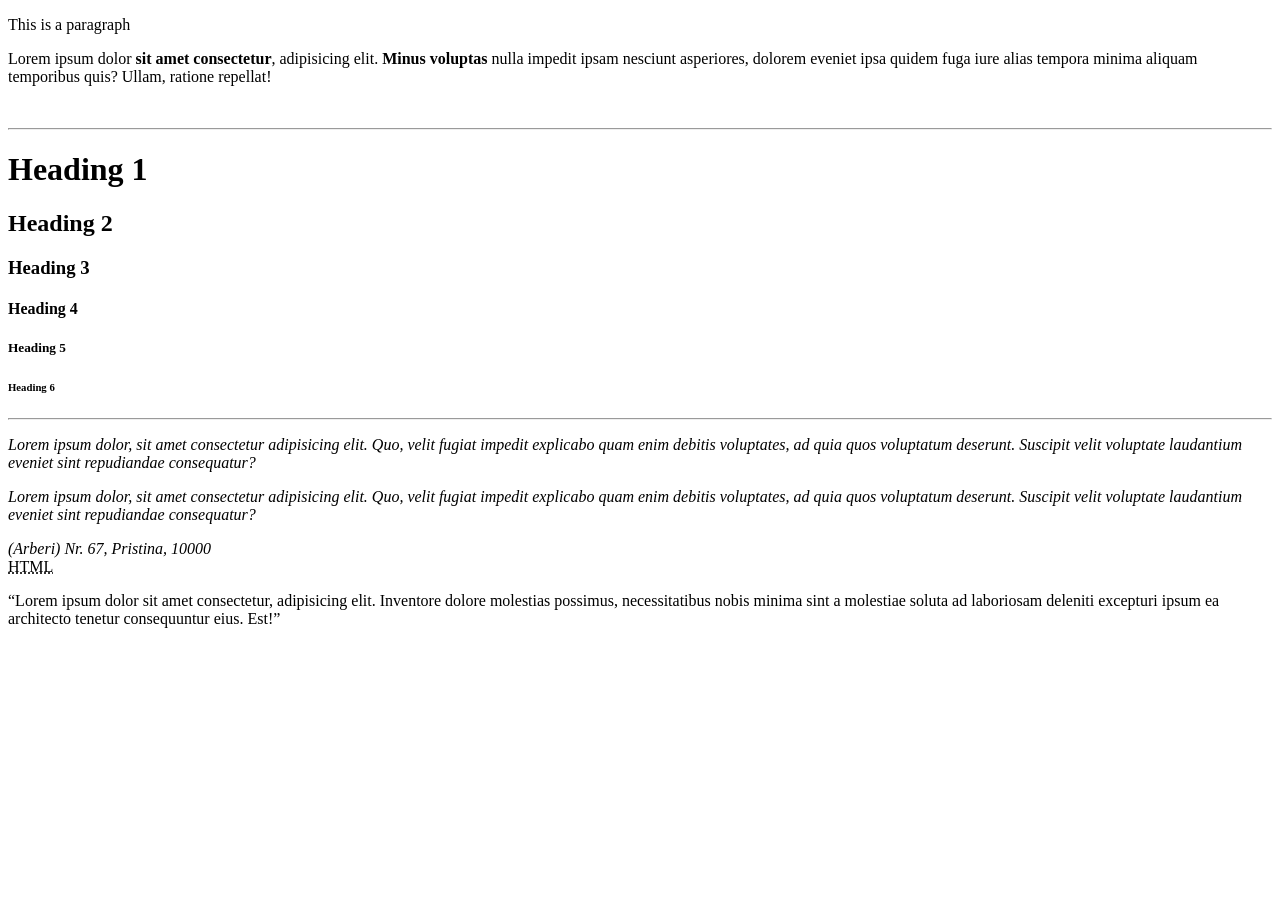
<file: moduli 3/index.html>
<!DOCTYPE html>
<html lang="en">
<head>
    <meta charset="UTF-8">
    <meta name="viewport" content="width=device-width, initial-scale=1.0">
    <title>Document</title>
</head>
<body>
    
    <p>This is a paragraph</p>

    <p>Lorem ipsum dolor <strong>sit amet consectetur</strong>, adipisicing elit. <b>Minus voluptas</b> nulla impedit ipsam nesciunt asperiores, dolorem eveniet ipsa quidem fuga iure alias tempora minima aliquam temporibus quis? Ullam, ratione repellat!</p>

    <br>
    <hr>

    <h1> Heading 1 </h1>
    <h2> Heading 2 </h2>
    <h3> Heading 3 </h3>
    <h4> Heading 4 </h4>
    <h5> Heading 5 </h5>
    <h6> Heading 6 </h6>

    <hr>

    <p><em>Lorem ipsum dolor, sit amet consectetur adipisicing elit. Quo, velit fugiat impedit explicabo quam enim debitis voluptates, ad quia quos voluptatum deserunt. Suscipit velit voluptate laudantium eveniet sint repudiandae consequatur?</em></p>

    <p><i>Lorem ipsum dolor, sit amet consectetur adipisicing elit. Quo, velit fugiat impedit explicabo quam enim debitis voluptates, ad quia quos voluptatum deserunt. Suscipit velit voluptate laudantium eveniet sint repudiandae consequatur?</i></p>

    <address>(Arberi) Nr. 67, Pristina, 10000</address>

    <!--Ky eshte nje koment-->

    <!--abbr element-->
    <abbr title="Hypertext Markup Language">HTML</abbr>

    <p><q>Lorem ipsum dolor sit amet consectetur, adipisicing elit. 
        Inventore dolore molestias possimus, necessitatibus nobis minima sint 
        a molestiae soluta ad laboriosam deleniti excepturi ipsum ea architecto
         tenetur consequuntur eius. Est!</q></p>

</body>
</html>
</file>
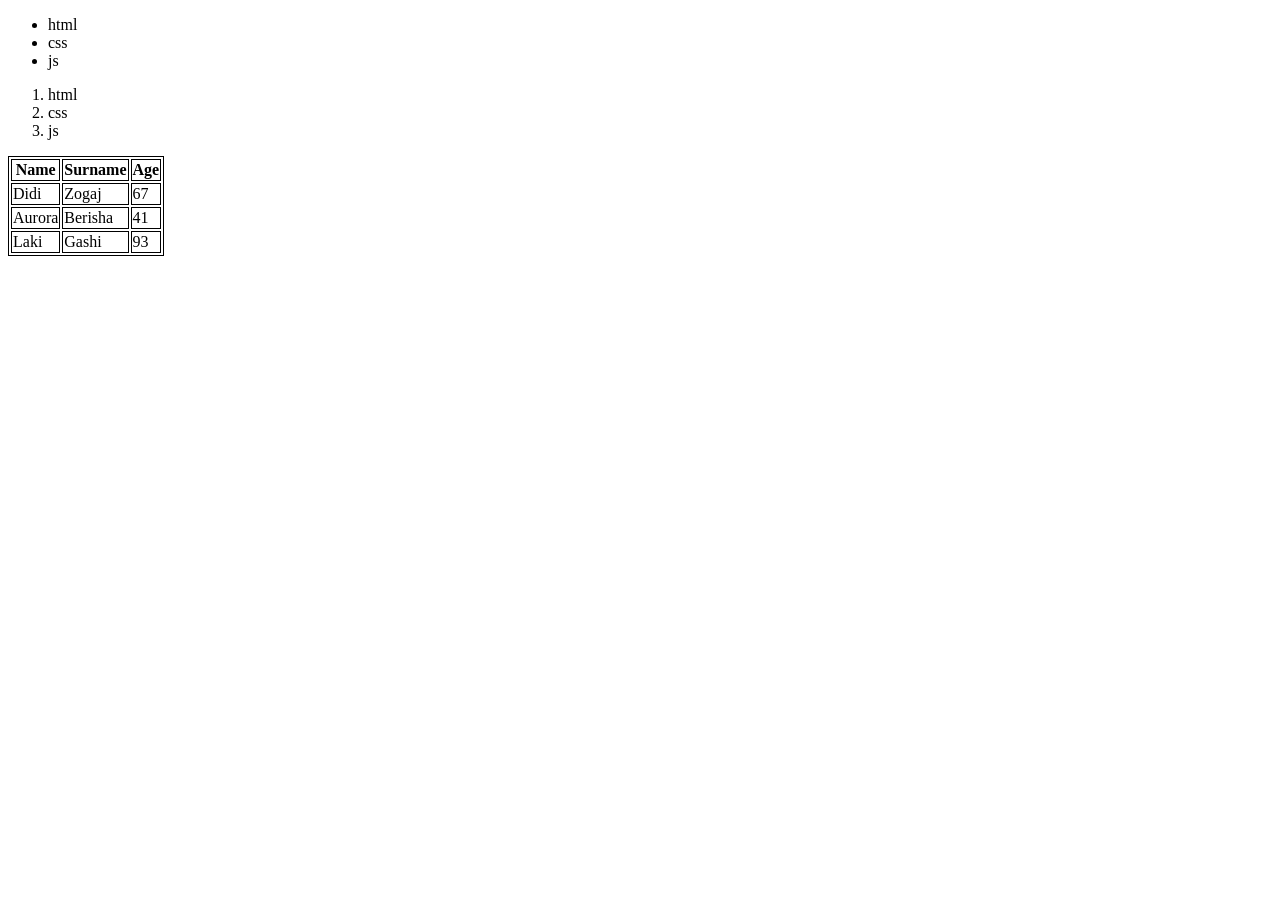
<file: moduli 5/index.html>
<!DOCTYPE html>
<html lang="en">
<head>
    <meta charset="UTF-8">
    <meta name="viewport" content="width=device-width, initial-scale=1.0">
    <title>Document</title>
    <link rel="stylesheet" href="css/style.css">
</head>
<body>

    <ul>
        <li>html</li>
        <li>css</li>
        <li>js</li>
    </ul>

    <ol>
        <li>html</li>
        <li>css</li>
        <li>js</li>
    </ol>

    <table>
        <tr>
            <th>Name </th><th>Surname</th><th>Age </th>
        </tr>
        <tr>
            <td>Didi </td><td>Zogaj</td><td>67</td>
        </tr>
        <tr>
            <td>Aurora </td><td>Berisha</td><td>41</td>
        </tr>
        <tr>
            <td>Laki </td><td>Gashi</td><td>93</td>
        </tr>
    </table>

</body>
</html>
</file>
<file: moduli 5/css/style.css>
table,th,td{
    border: 1px solid; color: black;
}
</file>
